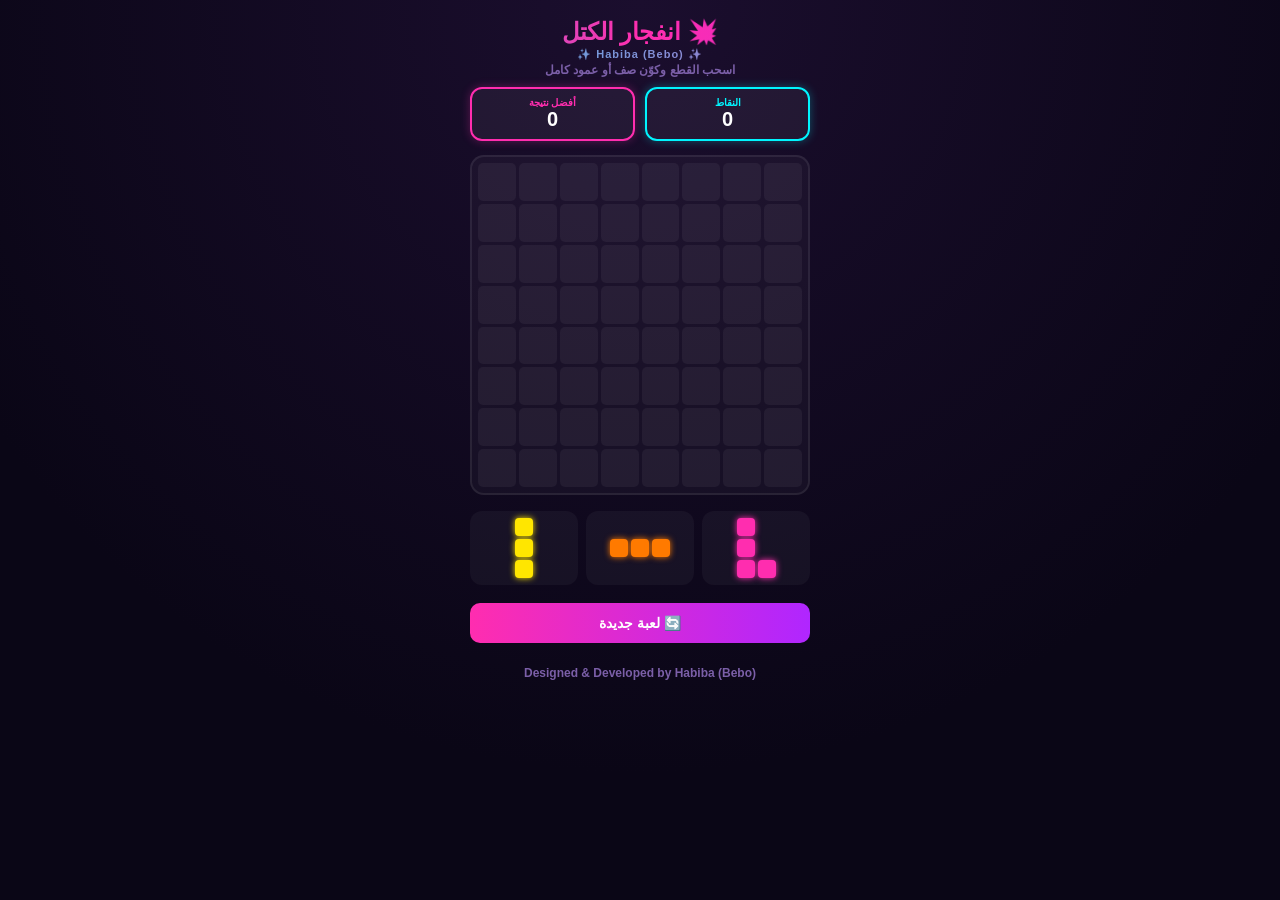
<file: neon-game.html>
<!DOCTYPE html>
<html lang="ar" dir="rtl">
<head>
<meta charset="UTF-8">
<title>انفجار الكتل - Neon Block Blast</title>
<meta name="viewport" content="width=device-width, initial-scale=1.0, user-scalable=no">
<style>
* { box-sizing: border-box; -webkit-tap-highlight-color: transparent; }

body {
    margin: 0;
    min-height: 100vh;
    background: radial-gradient(circle at 50% 0%, #1B0E2E 0%, #0A0616 70%);
    color: #fff;
    font-family: sans-serif;
    text-align: center;
    padding: 12px;
    overflow-x: hidden;
    user-select: none;
}

h1 {
    font-size: 24px;
    margin: 6px 0 2px 0;
    background: linear-gradient(90deg, #00F5FF, #FF2DAF, #B026FF);
    -webkit-background-clip: text;
    background-clip: text;
    color: transparent;
    font-weight: 900;
    text-shadow: none;
}

.developer-badge {
    font-size: 11px;
    background: linear-gradient(90deg, #00F5FF, #FF2DAF);
    -webkit-background-clip: text;
    background-clip: text;
    color: transparent;
    font-weight: bold;
    margin-bottom: 2px;
    letter-spacing: 1px;
}

.sub { color: #7B5FA8; font-size: 12px; margin-bottom: 10px; font-weight: bold; }

.top-row {
    display: flex;
    justify-content: center;
    gap: 10px;
    max-width: 340px;
    margin: 0 auto 14px auto;
}

.score-box {
    flex: 1;
    background: rgba(255,255,255,0.05);
    border: 2px solid #00F5FF;
    border-radius: 12px;
    padding: 8px;
    box-shadow: 0 0 10px rgba(0,245,255,0.3);
}
.score-box.best { border-color: #FF2DAF; box-shadow: 0 0 10px rgba(255,45,175,0.3); }
.score-label { font-size: 10px; color: #00F5FF; font-weight: bold; }
.score-box.best .score-label { color: #FF2DAF; }
.score-value { font-size: 20px; font-weight: 900; }

#boardWrap {
    position: relative;
    max-width: 340px;
    margin: 0 auto;
    background: rgba(255,255,255,0.03);
    border: 2px solid rgba(255,255,255,0.08);
    border-radius: 14px;
    padding: 6px;
    direction: ltr;
}

#board {
    display: grid;
    grid-template-columns: repeat(8, 1fr);
    gap: 3px;
    direction: ltr;
}

.cell {
    aspect-ratio: 1/1;
    background: rgba(255,255,255,0.05);
    border-radius: 5px;
    transition: background 0.15s, box-shadow 0.15s, transform 0.15s;
}

.cell.filled { box-shadow: inset 0 0 6px rgba(0,0,0,0.4), 0 0 8px currentColor; }
.cell.preview-ok { background: rgba(57,255,20,0.35) !important; }
.cell.preview-bad { background: rgba(255,56,96,0.35) !important; }
.cell.clearing { animation: pop 0.28s ease forwards; }

@keyframes pop {
    0% { transform: scale(1); opacity: 1; }
    60% { transform: scale(1.25); opacity: 0.8; }
    100% { transform: scale(0.2); opacity: 0; }
}

.combo-text {
    position: absolute;
    top: 40%;
    right: 50%;
    transform: translate(50%, -50%) scale(0.5);
    font-size: 26px;
    font-weight: 900;
    color: #FFE600;
    text-shadow: 0 0 12px #FF2DAF, 0 0 4px #fff;
    opacity: 0;
    pointer-events: none;
    z-index: 20;
}
.combo-text.show { animation: comboPop 0.9s ease forwards; }
@keyframes comboPop {
    0% { opacity: 0; transform: translate(50%, -50%) scale(0.3); }
    25% { opacity: 1; transform: translate(50%, -50%) scale(1.15); }
    45% { transform: translate(50%, -50%) scale(1); }
    100% { opacity: 0; transform: translate(50%, -70%) scale(1); }
}

#tray {
    max-width: 340px;
    margin: 16px auto 0 auto;
    display: flex;
    justify-content: space-between;
    gap: 8px;
    direction: ltr;
}

.piece-slot {
    flex: 1;
    min-height: 74px;
    background: rgba(255,255,255,0.04);
    border-radius: 12px;
    display: flex;
    align-items: center;
    justify-content: center;
    padding: 6px;
}

.piece-grid { display: grid; touch-action: none; direction: ltr; }
.piece-cell-empty { }
.piece-cell-filled { border-radius: 4px; box-shadow: 0 0 6px currentColor; }

.ghost {
    position: fixed;
    display: grid;
    pointer-events: none;
    z-index: 999;
    opacity: 0.9;
    direction: ltr;
}

.controls { max-width: 340px; margin: 18px auto 0 auto; }
button.action-btn {
    width: 100%;
    padding: 12px;
    border: none;
    border-radius: 10px;
    font-size: 14px;
    font-weight: 900;
    cursor: pointer;
    background: linear-gradient(90deg, #FF2DAF, #B026FF);
    color: #fff;
    margin-bottom: 8px;
}

.footer-credit {
    margin-top: 15px;
    font-size: 12px;
    color: #7B5FA8;
    font-weight: bold;
}

.overlay {
    position: fixed;
    top: 0; left: 0; right: 0; bottom: 0;
    background: rgba(10,6,22,0.92);
    display: none;
    align-items: center;
    justify-content: center;
    flex-direction: column;
    gap: 14px;
    z-index: 1000;
}
.overlay.show { display: flex; }
.overlay-title { font-size: 28px; font-weight: 900; color: #FF2DAF; }
</style>
</head>
<body>

<h1>💥 انفجار الكتل</h1>
<div class="developer-badge">✨ Habiba (Bebo) ✨</div>
<div class="sub">اسحب القطع وکوّن صف أو عمود كامل</div>

<div class="top-row">
    <div class="score-box"><div class="score-label">النقاط</div><div class="score-value" id="score">0</div></div>
    <div class="score-box best"><div class="score-label">أفضل نتيجة</div><div class="score-value" id="best">0</div></div>
</div>

<div id="boardWrap">
    <div id="board"></div>
    <div class="combo-text" id="comboText"></div>
</div>

<div id="tray"></div>

<div class="controls">
    <button class="action-btn" onclick="startGame()">🔄 لعبة جديدة</button>
</div>

<div class="footer-credit">Designed & Developed by Habiba (Bebo)</div>

<div class="overlay" id="gameOverOverlay">
    <div class="overlay-title">😔 انتهت اللعبة!</div>
    <div style="font-size:14px; color:#B39DDB;">مفيش مكان لأي قطعة تتحط</div>
    <button class="action-btn" style="width:160px;" onclick="startGame()">إعادة اللعب</button>
</div>

<script>
const SIZE = 8;
let board = [];
let score = 0;
let best = 0;
let trayPieces = [null, null, null];
let audioCtx = null;

const NEON_COLORS = ['#00F5FF', '#FF2DAF', '#B026FF', '#FF7A00', '#39FF14', '#FFE600', '#2979FF', '#FF3860'];

const SHAPES = [
    [[0,0]],
    [[0,0],[0,1]],
    [[0,0],[1,0]],
    [[0,0],[0,1],[0,2]],
    [[0,0],[1,0],[2,0]],
    [[0,0],[0,1],[0,2],[0,3]],
    [[0,0],[1,0],[2,0],[3,0]],
    [[0,0],[0,1],[1,0],[1,1]],
    [[0,0],[1,0],[1,1]],
    [[0,0],[0,1],[1,0]],
    [[0,1],[1,1],[1,0]],
    [[0,0],[0,1],[1,1]],
    [[0,0],[0,1],[0,2],[1,1]],
    [[0,1],[0,2],[1,0],[1,1]],
    [[0,0],[0,1],[1,1],[1,2]],
    [[0,0],[1,0],[2,0],[2,1]],
    [[0,0],[0,1],[1,0],[2,0]]
];

const boardEl = document.getElementById('board');
const boardWrapEl = document.getElementById('boardWrap');
const trayEl = document.getElementById('tray');
const scoreEl = document.getElementById('score');
const bestEl = document.getElementById('best');
const comboTextEl = document.getElementById('comboText');
const gameOverEl = document.getElementById('gameOverOverlay');

function getAudioCtx() {
    if (!audioCtx) {
        audioCtx = new (window.AudioContext || window.webkitAudioContext)();
    }
    if (audioCtx.state === 'suspended') audioCtx.resume();
    return audioCtx;
}

function playTone(freq, duration, type, volume) {
    try {
        const ctx = getAudioCtx();
        const osc = ctx.createOscillator();
        const gain = ctx.createGain();
        osc.type = type || 'sine';
        osc.frequency.value = freq;
        gain.gain.value = volume || 0.15;
        osc.connect(gain);
        gain.connect(ctx.destination);
        osc.start();
        gain.gain.exponentialRampToValueAtTime(0.001, ctx.currentTime + duration);
        osc.stop(ctx.currentTime + duration);
    } catch (e) {}
}

function soundPlace() { playTone(320, 0.09, 'square', 0.08); }
function soundClearLine(n) {
    for (let i = 0; i < n; i++) {
        setTimeout(() => playTone(500 + i * 160, 0.22, 'sawtooth', 0.12), i * 70);
    }
}
function soundGameOver() { playTone(150, 0.5, 'triangle', 0.15); }

function buildBoardCells() {
    boardEl.innerHTML = '';
    for (let r = 0; r < SIZE; r++) {
        for (let c = 0; c < SIZE; c++) {
            const cell = document.createElement('div');
            cell.className = 'cell';
            cell.dataset.r = r;
            cell.dataset.c = c;
            boardEl.appendChild(cell);
        }
    }
}

function startGame() {
    board = Array(SIZE).fill(null).map(() => Array(SIZE).fill(null));
    score = 0;
    updateScore();
    buildBoardCells();
    gameOverEl.classList.remove('show');
    generateTray();
    renderBoard();
}

function randomShapeColor() {
    const shape = SHAPES[Math.floor(Math.random() * SHAPES.length)];
    const color = NEON_COLORS[Math.floor(Math.random() * NEON_COLORS.length)];
    return { shape, color, used: false };
}

function generateTray() {
    trayPieces = [randomShapeColor(), randomShapeColor(), randomShapeColor()];
    renderTray();
    setTimeout(checkGameOverState, 50);
}

function shapeBounds(shape) {
    let maxR = 0, maxC = 0;
    shape.forEach(([r,c]) => { maxR = Math.max(maxR, r); maxC = Math.max(maxC, c); });
    return { rows: maxR + 1, cols: maxC + 1 };
}

function renderTray() {
    trayEl.innerHTML = '';
    trayPieces.forEach((piece, idx) => {
        const slot = document.createElement('div');
        slot.className = 'piece-slot';
        slot.dataset.idx = idx;

        if (piece && !piece.used) {
            const bounds = shapeBounds(piece.shape);
            const cellPx = 18;
            const grid = document.createElement('div');
            grid.className = 'piece-grid';
            grid.style.gridTemplateColumns = `repeat(${bounds.cols}, ${cellPx}px)`;
            grid.style.gridTemplateRows = `repeat(${bounds.rows}, ${cellPx}px)`;
            grid.style.gap = '3px';

            for (let r = 0; r < bounds.rows; r++) {
                for (let c = 0; c < bounds.cols; c++) {
                    const cellDiv = document.createElement('div');
                    const isFilled = piece.shape.some(([sr,sc]) => sr === r && sc === c);
                    cellDiv.className = isFilled ? 'piece-cell-filled' : 'piece-cell-empty';
                    if (isFilled) {
                        cellDiv.style.background = piece.color;
                        cellDiv.style.color = piece.color;
                    }
                    grid.appendChild(cellDiv);
                }
            }
            slot.appendChild(grid);
            attachDrag(slot, grid, piece, idx);
        }
        trayEl.appendChild(slot);
    });
}

function renderBoard() {
    const cells = boardEl.children;
    for (let r = 0; r < SIZE; r++) {
        for (let c = 0; c < SIZE; c++) {
            const cell = cells[r * SIZE + c];
            const val = board[r][c];
            if (val) {
                cell.classList.add('filled');
                cell.style.background = val;
                cell.style.color = val;
            } else {
                cell.classList.remove('filled');
                cell.style.background = '';
                cell.style.color = '';
            }
        }
    }
}

function clearPreview() {
    Array.from(boardEl.children).forEach(cell => {
        cell.classList.remove('preview-ok', 'preview-bad');
    });
}

function getCellSize() {
    return boardEl.children[0].getBoundingClientRect().width + 3;
}

let dragState = null;

function attachDrag(slotEl, gridEl, piece, idx) {
    gridEl.addEventListener('pointerdown', (e) => {
        e.preventDefault();
        const bounds = shapeBounds(piece.shape);
        const cellPx = getCellSize() - 3;

        const ghost = document.createElement('div');
        ghost.className = 'ghost';
        ghost.style.gridTemplateColumns = `repeat(${bounds.cols}, ${cellPx}px)`;
        ghost.style.gridTemplateRows = `repeat(${bounds.rows}, ${cellPx}px)`;
        ghost.style.gap = '3px';
        for (let r = 0; r < bounds.rows; r++) {
            for (let c = 0; c < bounds.cols; c++) {
                const gc = document.createElement('div');
                const isFilled = piece.shape.some(([sr,sc]) => sr === r && sc === c);
                if (isFilled) {
                    gc.style.background = piece.color;
                    gc.style.borderRadius = '4px';
                    gc.style.boxShadow = '0 0 8px ' + piece.color;
                }
                ghost.appendChild(gc);
            }
        }
        document.body.appendChild(ghost);
        slotEl.style.opacity = '0.15';

        dragState = { piece, idx, ghost, bounds, cellPx, lastAnchor: null };
        positionGhost(e.clientX, e.clientY);
        updateDragPreview(e.clientX, e.clientY);

        const onMove = (ev) => {
            positionGhost(ev.clientX, ev.clientY);
            updateDragPreview(ev.clientX, ev.clientY);
        };
        const onUp = (ev) => {
            document.removeEventListener('pointermove', onMove);
            document.removeEventListener('pointerup', onUp);
            finishDrag();
        };
        document.addEventListener('pointermove', onMove);
        document.addEventListener('pointerup', onUp);
    });
}

function positionGhost(clientX, clientY) {
    if (!dragState) return;
    const g = dragState.ghost;
    const w = dragState.bounds.cols * (dragState.cellPx + 3);
    const h = dragState.bounds.rows * (dragState.cellPx + 3);
    g.style.left = (clientX - w / 2) + 'px';
    g.style.top = (clientY - h - 55) + 'px';
}

function updateDragPreview(clientX, clientY) {
    clearPreview();
    if (!dragState) return;
    const boardRect = boardEl.getBoundingClientRect();
    const cellSize = getCellSize();
    const ghostRect = dragState.ghost.getBoundingClientRect();

    const anchorCol = Math.round((ghostRect.left - boardRect.left) / cellSize);
    const anchorRow = Math.round((ghostRect.top - boardRect.top) / cellSize);
    dragState.lastAnchor = { anchorRow, anchorCol };

    let allValid = true;
    const targetCells = [];
    dragState.piece.shape.forEach(([dr, dc]) => {
        const r = anchorRow + dr;
        const c = anchorCol + dc;
        if (r < 0 || r >= SIZE || c < 0 || c >= SIZE || board[r][c]) {
            allValid = false;
        } else {
            targetCells.push([r, c]);
        }
    });
    if (targetCells.length !== dragState.piece.shape.length) allValid = false;

    targetCells.forEach(([r, c]) => {
        const cell = boardEl.children[r * SIZE + c];
        cell.classList.add(allValid ? 'preview-ok' : 'preview-bad');
    });
    dragState.validNow = allValid;
    dragState.validCells = allValid ? targetCells : [];
}

function finishDrag() {
    if (!dragState) return;
    clearPreview();
    dragState.ghost.remove();

    if (dragState.validNow && dragState.validCells.length === dragState.piece.shape.length) {
        dragState.validCells.forEach(([r, c]) => { board[r][c] = dragState.piece.color; });
        trayPieces[dragState.idx].used = true;
        soundPlace();
        renderBoard();
        checkLineClears();
        renderTray();

        if (trayPieces.every(p => !p || p.used)) {
            generateTray();
        } else {
            checkGameOverState();
        }
    } else {
        const slots = trayEl.children;
        if (slots[dragState.idx]) slots[dragState.idx].style.opacity = '1';
    }
    dragState = null;
}

function checkLineClears() {
    const fullRows = [];
    const fullCols = [];

    for (let r = 0; r < SIZE; r++) {
        if (board[r].every(v => v)) fullRows.push(r);
    }
    for (let c = 0; c < SIZE; c++) {
        let full = true;
        for (let r = 0; r < SIZE; r++) if (!board[r][c]) { full = false; break; }
        if (full) fullCols.push(c);
    }

    const totalLines = fullRows.length + fullCols.length;
    if (totalLines === 0) return;

    const cellsToClear = new Set();
    fullRows.forEach(r => { for (let c = 0; c < SIZE; c++) cellsToClear.add(r + ',' + c); });
    fullCols.forEach(c => { for (let r = 0; r < SIZE; r++) cellsToClear.add(r + ',' + c); });

    cellsToClear.forEach(key => {
        const [r, c] = key.split(',').map(Number);
        boardEl.children[r * SIZE + c].classList.add('clearing');
    });

    soundClearLine(totalLines);
    showCombo(totalLines);

    const points = totalLines * 10 + Math.max(0, totalLines - 1) * 15;
    score += points + cellsToClear.size;
    updateScore();

    setTimeout(() => {
        cellsToClear.forEach(key => {
            const [r, c] = key.split(',').map(Number);
            board[r][c] = null;
        });
        renderBoard();
        Array.from(boardEl.children).forEach(cell => cell.classList.remove('clearing'));
    }, 280);
}

function showCombo(n) {
    let text = '';
    if (n === 1) text = 'رهيبة! 🔥';
    else if (n === 2) text = 'مذهل! ⚡';
    else if (n === 3) text = 'خرافي!! 🌟';
    else text = 'أسطورة!! 👑';
    comboTextEl.textContent = text;
    comboTextEl.classList.remove('show');
    void comboTextEl.offsetWidth;
    comboTextEl.classList.add('show');
}

function updateScore() {
    scoreEl.textContent = score;
    if (score > best) best = score;
    bestEl.textContent = best;
}

function canPlaceAnywhere(shape) {
    for (let r = 0; r < SIZE; r++) {
        for (let c = 0; c < SIZE; c++) {
            let ok = true;
            for (const [dr, dc] of shape) {
                const rr = r + dr, cc = c + dc;
                if (rr < 0 || rr >= SIZE || cc < 0 || cc >= SIZE || board[rr][cc]) { ok = false; break; }
            }
            if (ok) return true;
        }
    }
    return false;
}

function checkGameOverState() {
    const remaining = trayPieces.filter(p => p && !p.used);
    const canPlaceAny = remaining.some(p => canPlaceAnywhere(p.shape));
    if (!canPlaceAny && remaining.length > 0) {
        soundGameOver();
        gameOverEl.classList.add('show');
    }
}

window.addEventListener('resize', () => { renderBoard(); renderTray(); });

startGame();
</script>
</body>
</html>
</file>
